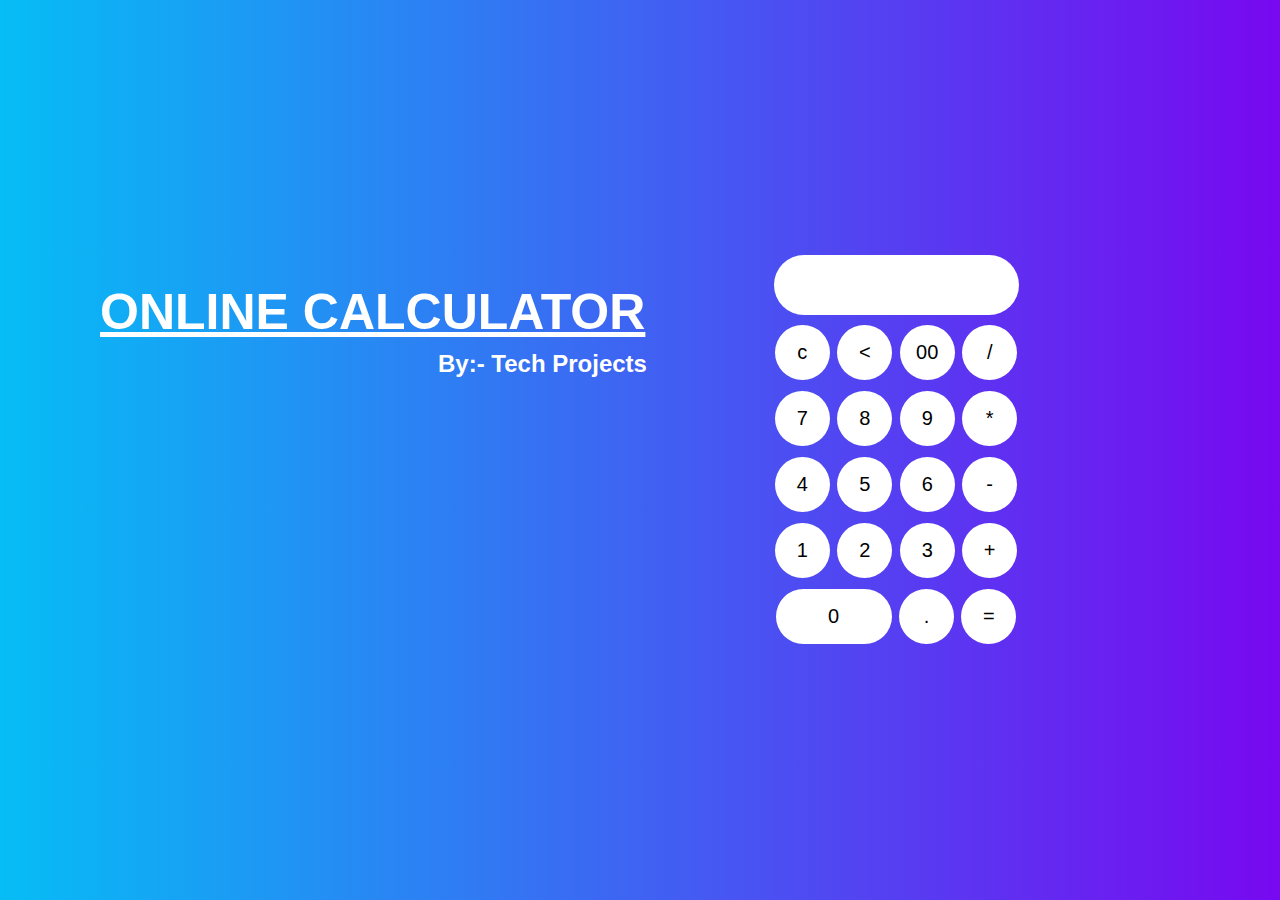
<file: calculator.html>
<html>
    <head>
<title> attractive calculator</title>
<link rel="stylesheet" href="calculator.css">
    </head>

   <body>

    <h1>
      online calculator
    </h1>
    <h2>
        By:- Tech Projects
    </h2>

      </div>
   </body> 

    <form name="form1" class="calci" action="calculator.html" method="POST">
<input type="text" name="answer" id="display">
<br></br>


<input type="button" value="c" onclick="form1.answer.value=''" class="button">


<input type="button"  class= "button"value="<" onclick="form1.answer.value=form1.answer.value.substring(0,form1.answer.value.length*1-1)" >
<input type="button"  class= "button"value="00" onclick="form1.answer.value+='00'">

<input type="button"  class= "operator"value="/" onclick="form1.answer.value+='/'">
<br></br>
<input type="button" class= "button" value="7" onclick="form1.answer.value+='7'">
<input type="button"  class= "button"value="8" onclick="form1.answer.value+='8'">
<input type="button"  class= "button"value="9" onclick="form1.answer.value+='9'">

<input type="button"  class= "operator"value="*" onclick="form1.answer.value+='*'">
<br></br>


<input type="button" class= "button" value="4" onclick="form1.answer.value+='4'">
<input type="button"  class= "button"value="5" onclick="form1.answer.value+='5'">

<input type="button"  class= "button"value="6" onclick="form1.answer.value+='6'">

<input type="button"  class= "operator"value="-" onclick="form1.answer.value+='-'">
<br></br>
<input type="button"  class= "button"value="1" onclick="form1.answer.value+='1'">
<input type="button"  class= "button"value="2" onclick="form1.answer.value+='2'">

<input type="button"  class= "button"value="3" onclick="form1.answer.value+='3'">

<input type="button"  class= "operator"value="+" onclick="form1.answer.value+='+'">
<br></br>

<input type="button" class= "button" value="0" onclick="form1.answer.value+='0'" id="zero">

<input type="button" class= "button" value="." onclick="form1.answer.value+='.'">

<input type="button"  class= "operator" value="=" onclick="form1.answer.value=eval(form1.answer.value)">
 </form>

</html>
</file>
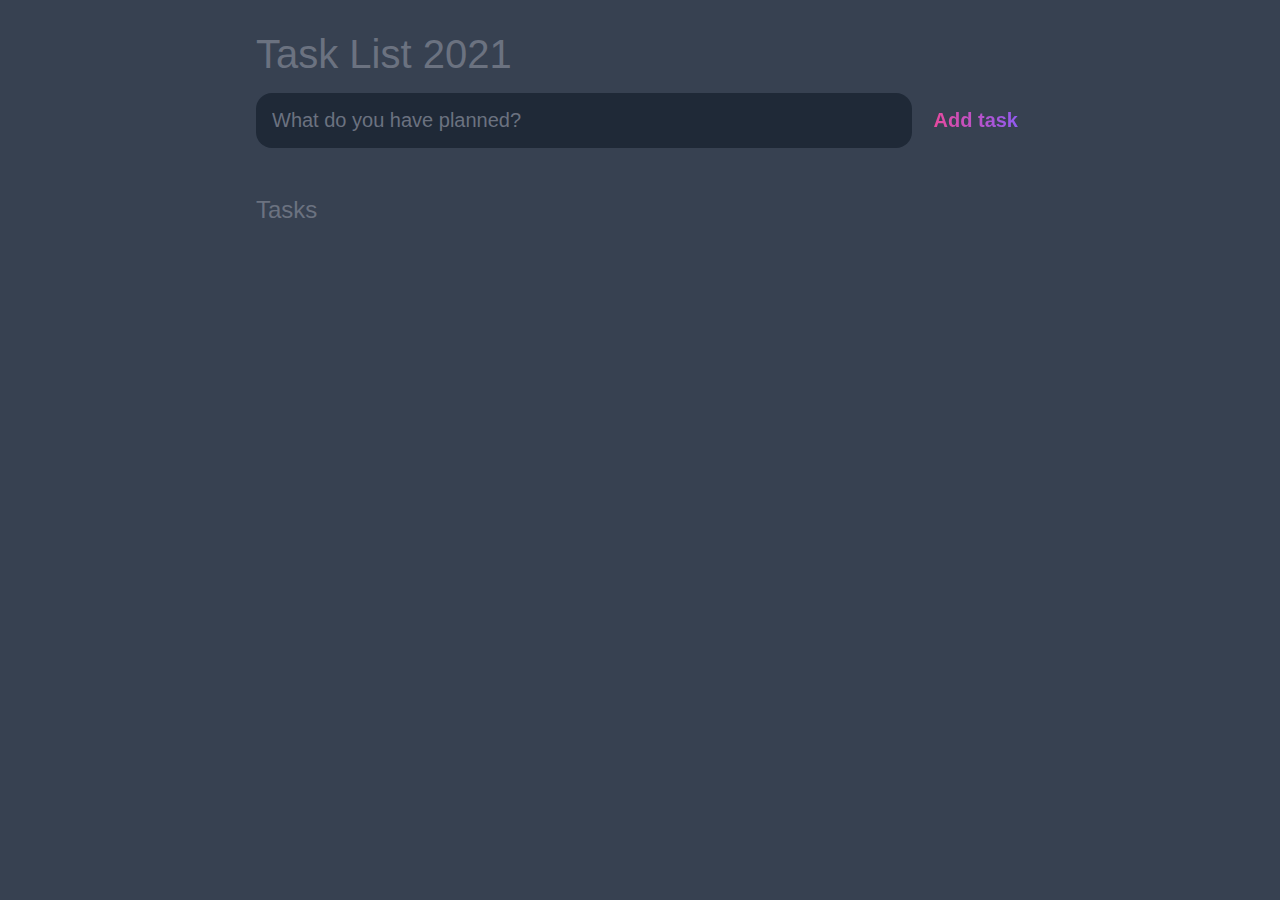
<file: index5.html>
<!DOCTYPE html>
<html lang="en">
<head>
	<meta charset="UTF-8">
	<meta http-equiv="X-UA-Compatible" content="IE=edge">
	<meta name="viewport" content="width=device-width, initial-scale=1.0">
	<title>Task List 2021</title>

	<link rel="stylesheet" href="main.css" />
</head>
<body>
	
	<header>
		<h1>Task List 2021</h1>
		<form id="new-task-form">
			<input 
				type="text" 
				name="new-task-input" 
				id="new-task-input" 
				placeholder="What do you have planned?" />
			<input 
				type="submit"
				id="new-task-submit" 
				value="Add task" />
		</form>
	</header>
	<main>
		<section class="task-list">
			<h2>Tasks</h2>

			<div id="tasks">

				<!-- <div class="task">
					<div class="content">
						<input 
							type="text" 
							class="text" 
							value="A new task"
							readonly>
					</div>
					<div class="actions">
						<button class="edit">Edit</button>
						<button class="delete">Delete</button>
					</div>
				</div> -->

			</div>
		</section>
	</main>

	<script src="main.js"></script>
</body>
</html>
</file>
<file: calculator.css>
body{
    margin: 0;
    padding:0;
    line-height: 0.5;
    background:linear-gradient(to left,#7808f0,#06bdf5);
    font-family: sans-serif;
}

.calci{
    width: 500px;
    padding-top: 100px;
    padding-bottom: 100;
    position: absolute;
    top:50%;
    left:70%;
    transition:0.25px;
    transform: translate(-50%,-50%);
    text-align: center;
}
#zero{

height: 55;
width: 116;
font-size: 20;
    font-family: sans-serif;
    font-weight: 300;

}

#display{
    
    border:none;
    background: white;
    border-radius: 30px;
    width: 245;
    font-size: 20;
    font-family: sans-serif;
    font-weight: 300;
    height: 60;
    margin: auto;
    border:2px solid white(5, 218, 255, 0.726);
    color: black;



}
.button{
    width: 55;
    height: 55;
    padding-top: -1;
    font-size: 20;
    border: none;
    background: white;
    font-family: sans-serif;
    font-weight: 300;
    border:0;
    border-radius: 30px;
    margin: 1.5;
    transition:0.25px;
    
    
}

h1{
    margin-top: 300px;
    margin-left: 100px;
    font-family: sans-serif;

    font-size:50;
   
    text-decoration: underline;

color: white;
text-transform: uppercase;
font-weight: 700;}

h2{

    color: white;
    margin-top: -1px;
    font-family: sans-serif;
    margin-left: 438px;
}
.operator{
    width: 55;
    height: 55;
    padding-top: -1;
    font-size: 20;
    text-align: center;
    color: black;
    border: none;
    background: white;
    font-family: sans-serif;
    font-weight: 500;
    border:0;
    border-radius: 30px;
    margin: 1.5;
    transition:0.25px;
    cursor:pointer;
    
    
    
}


.operator:hover{
    background: #00d9ff;
}
</file>
<file: main.css>
:root {
	--dark: #374151;
	--darker: #1F2937;
	--darkest: #111827;
	--grey: #6B7280;
	--pink: #EC4899;
	--purple: #8B5CF6;
	--light: #EEE;
}

* {
	margin: 0;
	box-sizing: border-box;
	font-family: "Fira sans", sans-serif;
}

body {
	display: flex;
	flex-direction: column;
	min-height: 100vh;
	color: #FFF;
	background-color: var(--dark);
}

header {
	padding: 2rem 1rem;
	max-width: 800px;
	width: 100%;
	margin: 0 auto;
}

header h1{ 
	font-size: 2.5rem;
	font-weight: 300;
	color: var(--grey);
	margin-bottom: 1rem;
}

#new-task-form {
	display: flex;;
}

input, button {
	appearance: none;
	border: none;
	outline: none;
	background: none;
}

#new-task-input {
	flex: 1 1 0%;
	background-color: var(--darker);
	padding: 1rem;
	border-radius: 1rem;
	margin-right: 1rem;
	color: var(--light);
	font-size: 1.25rem;
}

#new-task-input::placeholder {
	color: var(--grey);
}

#new-task-submit {
	color: var(--pink);
	font-size: 1.25rem;
	font-weight: 700;
	background-image: linear-gradient(to right, var(--pink), var(--purple));
	-webkit-background-clip: text;
	-webkit-text-fill-color: transparent;
	cursor: pointer;
	transition: 0.4s;
}

#new-task-submit:hover {
	opacity: 0.8;
}

#new-task-submit:active {
	opacity: 0.6;
}

main {
	flex: 1 1 0%;
	max-width: 800px;
	width: 100%;
	margin: 0 auto;
}

.task-list {
	padding: 1rem;
}

.task-list h2 {
	font-size: 1.5rem;
	font-weight: 300;
	color: var(--grey);
	margin-bottom: 1rem;
}

#tasks .task {
	display: flex;
	justify-content: space-between;
	background-color: var(--darkest);
	padding: 1rem;
	border-radius: 1rem;
	margin-bottom: 1rem;
}

.task .content {
	flex: 1 1 0%;
}

.task .content .text {
	color: var(--light);
	font-size: 1.125rem;
	width: 100%;
	display: block;
	transition: 0.4s;
}

.task .content .text:not(:read-only) {
	color: var(--pink);
}

.task .actions {
	display: flex;
	margin: 0 -0.5rem;
}

.task .actions button {
	cursor: pointer;
	margin: 0 0.5rem;
	font-size: 1.125rem;
	font-weight: 700;
	text-transform: uppercase;
	transition: 0.4s;
}

.task .actions button:hover {
	opacity: 0.8;
}

.task .actions button:active {
	opacity: 0.6;
}

.task .actions .edit {
	background-image: linear-gradient(to right, var(--pink), var(--purple));
	-webkit-background-clip: text;
	-webkit-text-fill-color: transparent;
}

.task .actions .delete {
	color: crimson;
}
</file>
